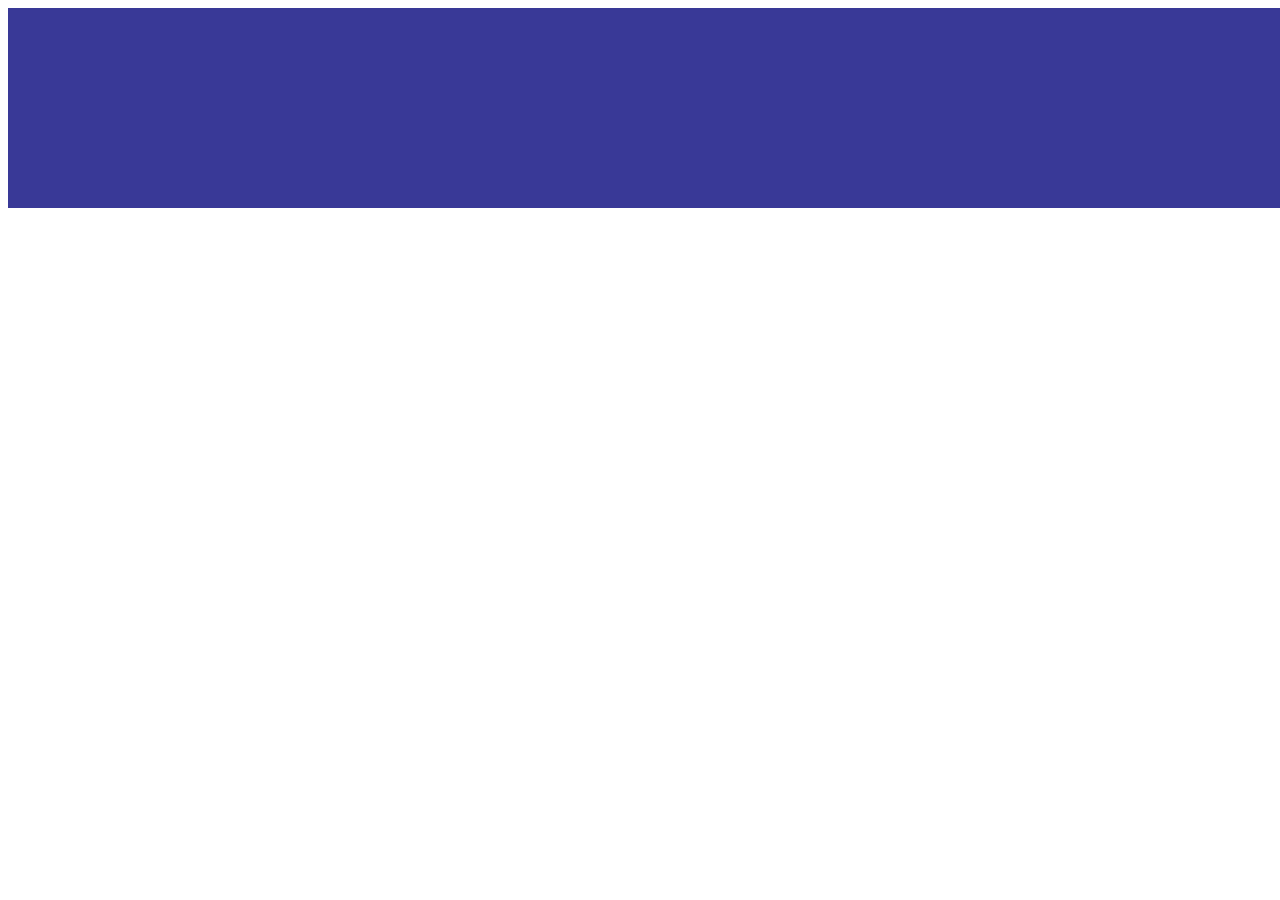
<file: index.html>
<!DOCTYPE html>
<html lang="en">
<head>
    <title>Başvuru Giriş</title>
    <style>
        #ustkutu
{
    width: 1903px;
    height: 200px;
    background-color: rgb(57, 57, 151);
    text-align: right;
}
#girisyap
{
    height: 200px;
    float: right;
    background-color: rgb(57, 57, 151);
    width: 250px;
    color: white;
    font-size: 25px;
}
#kayitol
{
    height: 200px;
    float: right;
    background-color: rgb(57, 57, 151);
    width: 250px;
    color: white;
    font-size: 25px;
}
a
{
    color: white;
}
    </style>
</head>
<body>
    <div id="ustkutu">
        <button id="girisyap" type="button"><a href="indexxx.html">Başvurularım</a></button>
        <button id="kayitol" type="button"><a href="indexx.html">Başvur</a></button>
    </div>
</body>
</html>
</file>
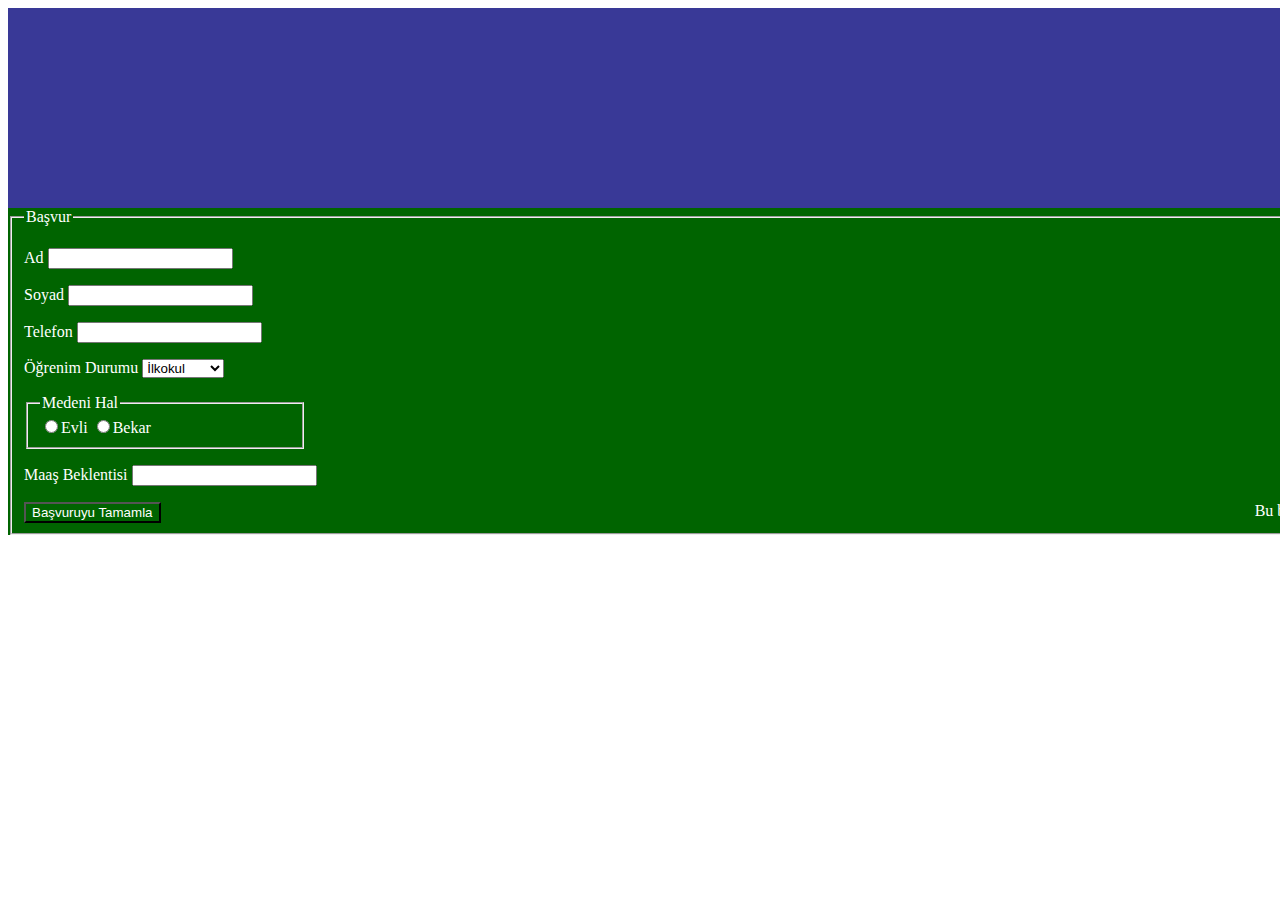
<file: indexx.html>
<!DOCTYPE html>
<html lang="en">
<head>
    <title>Kayıt Formu</title>
    <style>
        #ustkutu
{
    width: 1903px;
    height: 200px;
    background-color: rgb(57, 57, 151);
    text-align: right;
}
#girisyap
{
    height: 200px;
    float: right;
    background-color: rgb(57, 57, 151);
    width: 250px;
    color: white;
    font-size: 25px;
}
#kayitol
{
    height: 200px;
    float: right;
    background-color: rgb(57, 57, 151);
    width: 250px;
    color: white;
    font-size: 25px;
}
a
{
    color: white;
}
#kayit
{
    width: 1903px;
    height: auto;
    background-color: darkgreen;
    color: white;
}
#medenihal
{
    width: 250px;
}
#bilgi
{
    float: right;
}
#basvuru
{
    background-color: darkgreen;
    color: white;
}
    </style>
</head>
<body>
    <div id="ustkutu">
        <button id="girisyap" type="button"><a href="indexxx.html">Başvurularım</a></button>
        <button id="kayitol" type="button"><a href="indexx.html">Başvur</a></button>
    </div>
    <div id="kayit">
        <fieldset>
            <legend>Başvur</legend>

            <p><label>Ad</label>
            <input type="text" id="ad"></p>

            <p><label>Soyad</label>
                <input type="text" id="soyad"></p>

            <p><label>Telefon</label>
            <input type="text" id="telefon"></p>
                
            <p><label>Öğrenim Durumu</label>
            <select name="ogrenim" id="ogrenimdurum">
                <option value="0">İlkokul</option>
                <option value="0">Ortaokul</option>
                <option value="0">Lise</option>
                <option value="0">Üniversite</option>
            </select></p>

            <fieldset id="medenihal">
                <legend>Medeni Hal</legend>
                <input type="radio" id="evli" name="medeni">Evli
                <input type="radio" id="bekar" name="medeni">Bekar
            </fieldset>

            <p><label>Maaş Beklentisi</label>
            <input type="text" id="maasbekle"></p>

            <p><label id="bilgi">Bu bir ön başvurudur. Detaylı bilgi için girmiş olduğunuz telefon numarası ile iletişime geçilecektir.</label></p>

            <button type="button" id="basvuru" onclick="basvur()">Başvuruyu Tamamla</button>
        </fieldset>
    </div>

    <script>
        function basvur()
        {
            var ad = document.getElementById("ad").value;
            var soyad = document.getElementById("soyad").value;
            var telefon = document.getElementById("telefon").value;
            var ogrenim = document.getElementById("ogrenimdurum").value;
            var evli = document.getElementById("evli").checked;
            var bekar = document.getElementById("bekar").checked;
            if(evli==true)
            {
                var medeni = "Evli";
            }
            else if(bekar==true)
            {
                var medeni = "Bekar";
            }
            var maasbeklenti = document.getElementById("maasbekle").value;
        }
    </script>
</body>
</html>
</file>
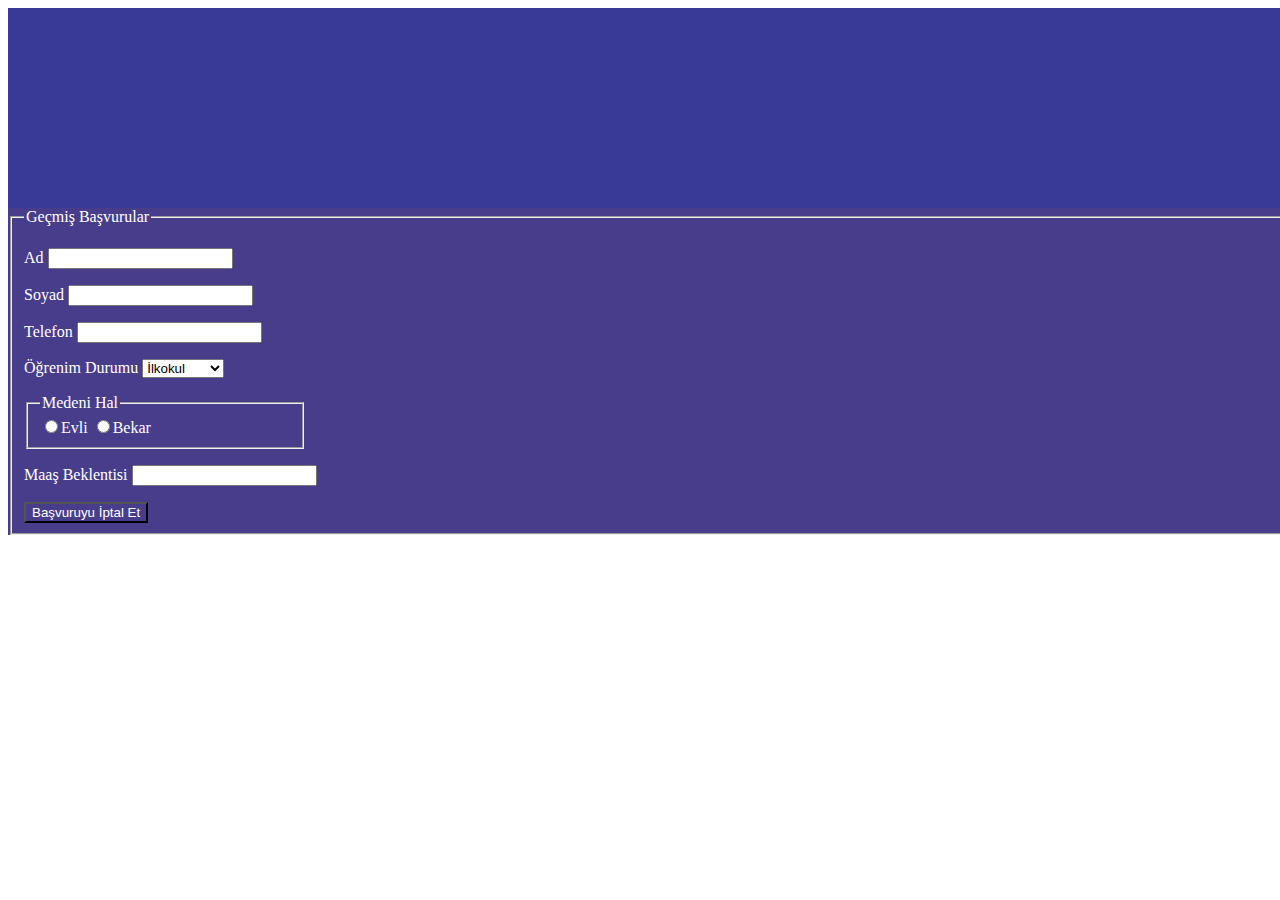
<file: indexxx.html>
<!DOCTYPE html>
<html lang="en">
<head>
    <title>Başvurular</title>
    <style>
        #ustkutu
{
    width: 1903px;
    height: 200px;
    background-color: rgb(57, 57, 151);
    text-align: right;
}
#girisyap
{
    height: 200px;
    float: right;
    background-color: rgb(57, 57, 151);
    width: 250px;
    color: white;
    font-size: 25px;
}
#kayitol
{
    height: 200px;
    float: right;
    background-color: rgb(57, 57, 151);
    width: 250px;
    color: white;
    font-size: 25px;
}
a
{
    color: white;
}
#basvurular
{
    background-color: darkslateblue;
    color: white;
    width: 1903px;
    height: auto;
}
#basvuruiptal
{
    color: white;
    background-color: darkslateblue;
}
#medenihal
{
    width: 250px;
}
    </style>
</head>
<body>
    <div id="ustkutu">
        <button id="girisyap" type="button"><a href="indexxx.html">Başvurularım</a></button>
        <button id="kayitol" type="button"><a href="indexx.html">Başvur</a></button>
    </div>
    <div id="basvurular">
        <fieldset>
            <legend>Geçmiş Başvurular</legend>

            <p><label>Ad</label>
                <input type="text" id="ad"></p>
    
                <p><label>Soyad</label>
                    <input type="text" id="soyad"></p>
    
                <p><label>Telefon</label>
                <input type="text" id="telefon"></p>
                    
                <p><label>Öğrenim Durumu</label>
                <select name="ogrenim" id="ogrenimdurum">
                    <option value="0">İlkokul</option>
                    <option value="0">Ortaokul</option>
                    <option value="0">Lise</option>
                    <option value="0">Üniversite</option>
                </select></p>
    
                <fieldset id="medenihal">
                    <legend>Medeni Hal</legend>
                    <input type="radio" id="evli" name="medeni">Evli
                    <input type="radio" id="bekar" name="medeni">Bekar
                </fieldset>
    
                <p><label>Maaş Beklentisi</label>
                <input type="text" id="maasbekle"></p>

                <button type="button" onclick="basvuruiptal()" id="basvuruiptal">Başvuruyu İptal Et</button>
        </fieldset>
    </div>
</body>
</html>
</file>
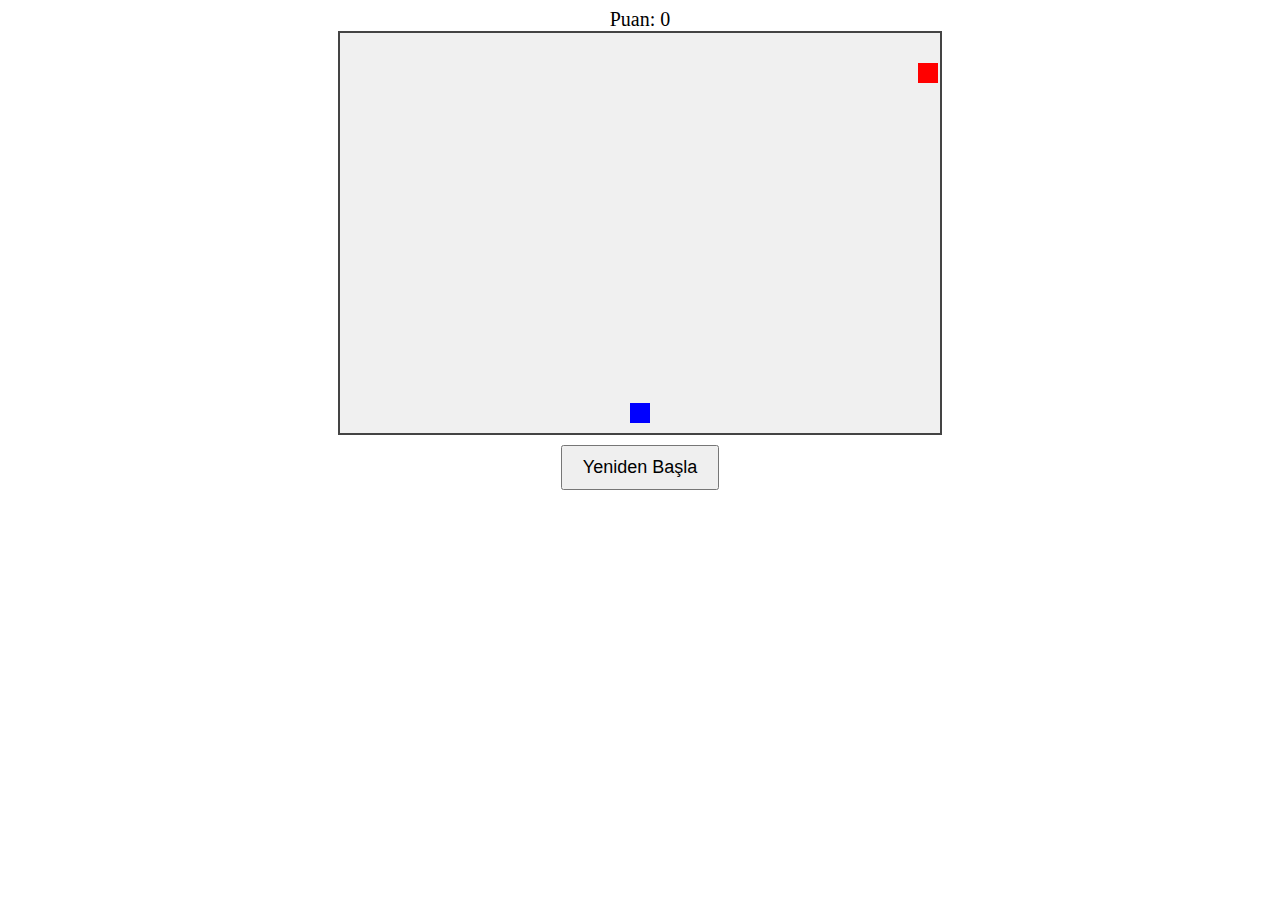
<file: oyun1.html>
<!DOCTYPE html>
<html>
<head>
  <meta charset="UTF-8">
  <title>Canvas Oyunu</title>
  <style>
    canvas {
      background-color: #f0f0f0;
      display: block;
      margin: 0 auto;
      border: 2px solid #444;
    }
    #gameOver {
      text-align: center;
      display: none;
      font-size: 24px;
      color: red;
    }
    #puan {
      text-align: center;
      font-size: 20px;
    }
    #yeniden {
      display: none;
      margin: 10px auto;
      padding: 10px 20px;
      font-size: 18px;
      cursor: pointer;
      display: block;
    }
  </style>
</head>
<body>

<div id="puan">Puan: 0</div>
<canvas id="gameCanvas" width="600" height="400"></canvas>
<div id="gameOver"> Oyun Bitti!</div>
<button id="yeniden" onclick="restartGame()">Yeniden Başla</button>

<script>
  const canvas = document.getElementById("gameCanvas");
  const ctx = canvas.getContext("2d");

  const hedef = {
    x: 250,
    y: 30,
    width: 20,
    height: 20,
    color: "red",
    vx: 8 
  };

  let kare = {
    x: 290,
    y: 370,
    width: 20,
    height: 20,
    vy: 0,
    atildi: false
  };

  let oyunBitti = false;
  let puan = 0;

  function ciz() {
    ctx.clearRect(0, 0, canvas.width, canvas.height);

   
    hedef.x += hedef.vx;
    if (hedef.x <= 0 || hedef.x + hedef.width >= canvas.width) {
      hedef.vx *= -1; 
    }

   
    ctx.fillStyle = hedef.color;
    ctx.fillRect(hedef.x, hedef.y, hedef.width, hedef.height);

    
    ctx.fillStyle = "blue";
    ctx.fillRect(kare.x, kare.y, kare.width, kare.height);

    if (kare.atildi) {
      kare.y += kare.vy;

      
      if (
        kare.x < hedef.x + hedef.width &&
        kare.x + kare.width > hedef.x &&
        kare.y < hedef.y + hedef.height &&
        kare.y + kare.height > hedef.y
      ) {
        oyunBitti = true;
        document.getElementById("gameOver").style.display = "block";
        document.getElementById("yeniden").style.display = "block";
      }

      
      if (kare.y + kare.height < 0) {
        puan++;
        document.getElementById("puan").innerText = "Puan: " + puan;
        resetKare();
      }
    }

    if (!oyunBitti) {
      requestAnimationFrame(ciz);
    }
  }

  function resetKare() {
    kare.y = 370;
    kare.vy = 0;
    kare.atildi = false;
  }

  function restartGame() {
    oyunBitti = false;
    document.getElementById("gameOver").style.display = "none";
    document.getElementById("yeniden").style.display = "none";
    resetKare();
    ciz();
  }

  
  document.addEventListener("keydown", function (e) {
    if (e.key === "w" || e.key === "W") {
      if (!kare.atildi && !oyunBitti) {
        kare.vy = -5;
        kare.atildi = true;
      }
    }
  });


  ciz();
</script>

</body>
</html>
</file>
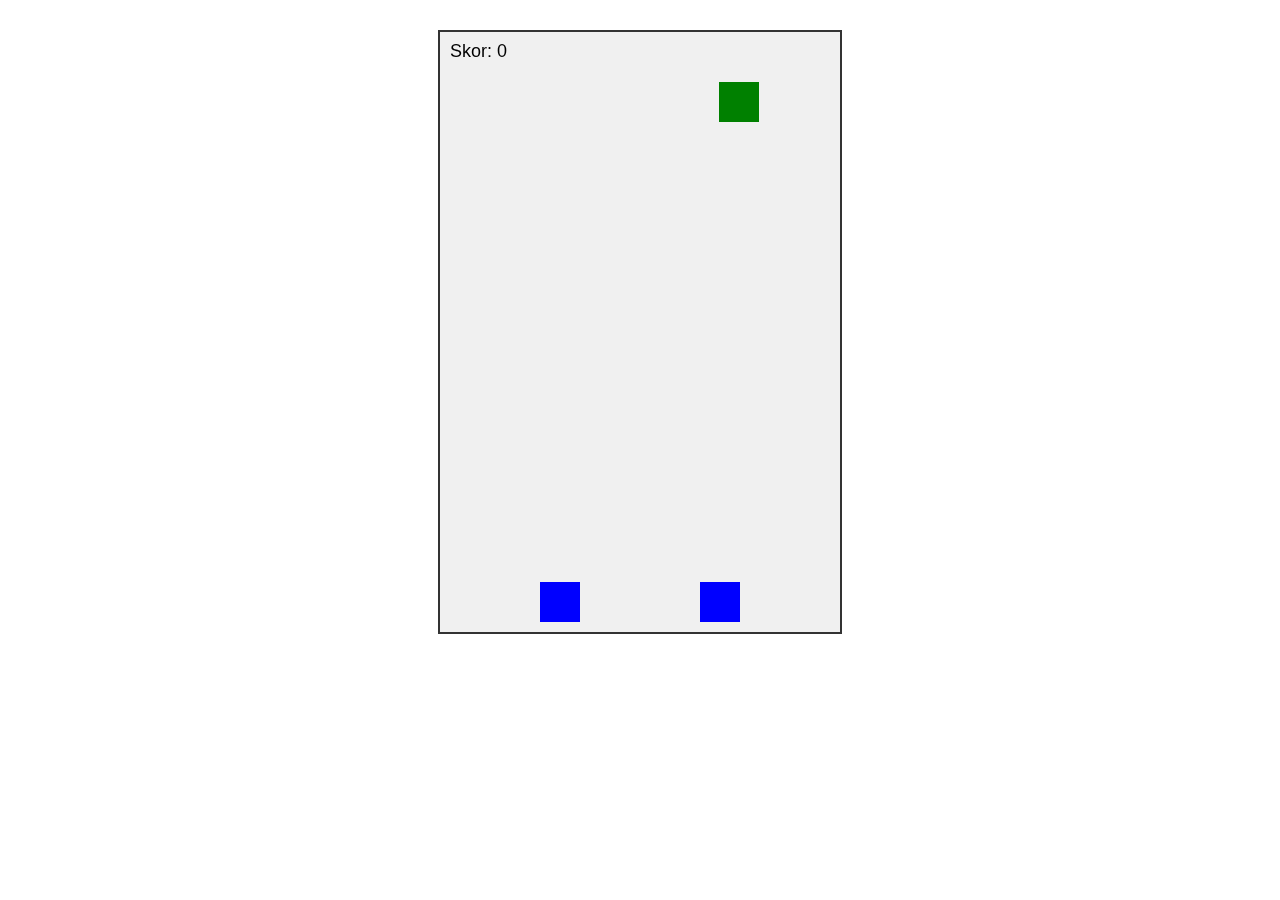
<file: oyun2.html>
<!DOCTYPE html>
<html lang="tr">
<head>
  <meta charset="UTF-8">
  <title>Mini Canvas Oyunu</title>
  <style>
    canvas {
      background: #f0f0f0;
      display: block;
      margin: 30px auto;
      border: 2px solid #333;
    }

    #gameOver {
      text-align: center;
      font-size: 24px;
      display: none;
    }

    #restartBtn {
      display: none;
      margin: 10px auto;
      padding: 10px 20px;
      font-size: 18px;
      cursor: pointer;
    }
  </style>
</head>
<body>

<canvas id="gameCanvas" width="400" height="600"></canvas>
<div id="gameOver">🎮 Oyun Bitti! <br> Skor: <span id="finalScore">0</span></div>
<button id="restartBtn" onclick="restartGame()">↻ Yeniden Başlat</button>

<script>
  const canvas = document.getElementById("gameCanvas");
  const ctx = canvas.getContext("2d");

  const hedef = { x: 150, y: 50, w: 40, h: 40, dx: 3 };
  const kareSol = { x: 100, y: 550, w: 40, h: 40, dy: 0 };
  const kareSag = { x: 260, y: 550, w: 40, h: 40, dy: 0 };

  let score = 0;
  let gameOver = false;

  function draw() {
    ctx.clearRect(0, 0, canvas.width, canvas.height);

    // Hedefi çiz
    ctx.fillStyle = "green";
    ctx.fillRect(hedef.x, hedef.y, hedef.w, hedef.h);

    // Alt kareleri çiz
    ctx.fillStyle = "blue";
    ctx.fillRect(kareSol.x, kareSol.y, kareSol.w, kareSol.h);
    ctx.fillRect(kareSag.x, kareSag.y, kareSag.w, kareSag.h);

    // Skoru göster
    ctx.fillStyle = "black";
    ctx.font = "18px Arial";
    ctx.fillText("Skor: " + score, 10, 25);
  }

  function update() {
    if (gameOver) return;

    // Hedef sağa sola hareket etsin
    hedef.x += hedef.dx;
    if (hedef.x <= 0 || hedef.x + hedef.w >= canvas.width) {
      hedef.dx *= -1;
    }

    // Kareleri hareket ettir
    kareSol.y += kareSol.dy;
    kareSag.y += kareSag.dy;

    // Çarpışma kontrolü
    [kareSol, kareSag].forEach(kare => {
      if (kare.dy !== 0) {
        if (
          kare.x < hedef.x + hedef.w &&
          kare.x + kare.w > hedef.x &&
          kare.y < hedef.y + hedef.h &&
          kare.y + kare.h > hedef.y
        ) {
          // Çarpışma oldu
          endGame();
        } else if (kare.y + kare.h < 0) {
          // Yukarı çıktı ama çarpmadı
          kare.dy = 0;
          kare.y = 550;
          score++;
        }
      }
    });
  }

  function endGame() {
    gameOver = true;
    document.getElementById("gameOver").style.display = "block";
    document.getElementById("restartBtn").style.display = "block";
    document.getElementById("finalScore").textContent = score;
  }

  function restartGame() {
    kareSol.y = 550;
    kareSag.y = 550;
    kareSol.dy = 0;
    kareSag.dy = 0;
    score = 0;
    gameOver = false;
    document.getElementById("gameOver").style.display = "none";
    document.getElementById("restartBtn").style.display = "none";
    loop();
  }

  function loop() {
    if (!gameOver) {
      update();
      draw();
      requestAnimationFrame(loop);
    }
  }

  document.addEventListener("keydown", (e) => {
    if (e.key === "w") {
      kareSol.dy = -5;
      kareSag.dy = -5;
    } else if (e.key === "q") {
      kareSol.dy = -5;
    } else if (e.key === "e") {
      kareSag.dy = -5;
    }
  });

  loop();
</script>
</body>
</html>
</file>
